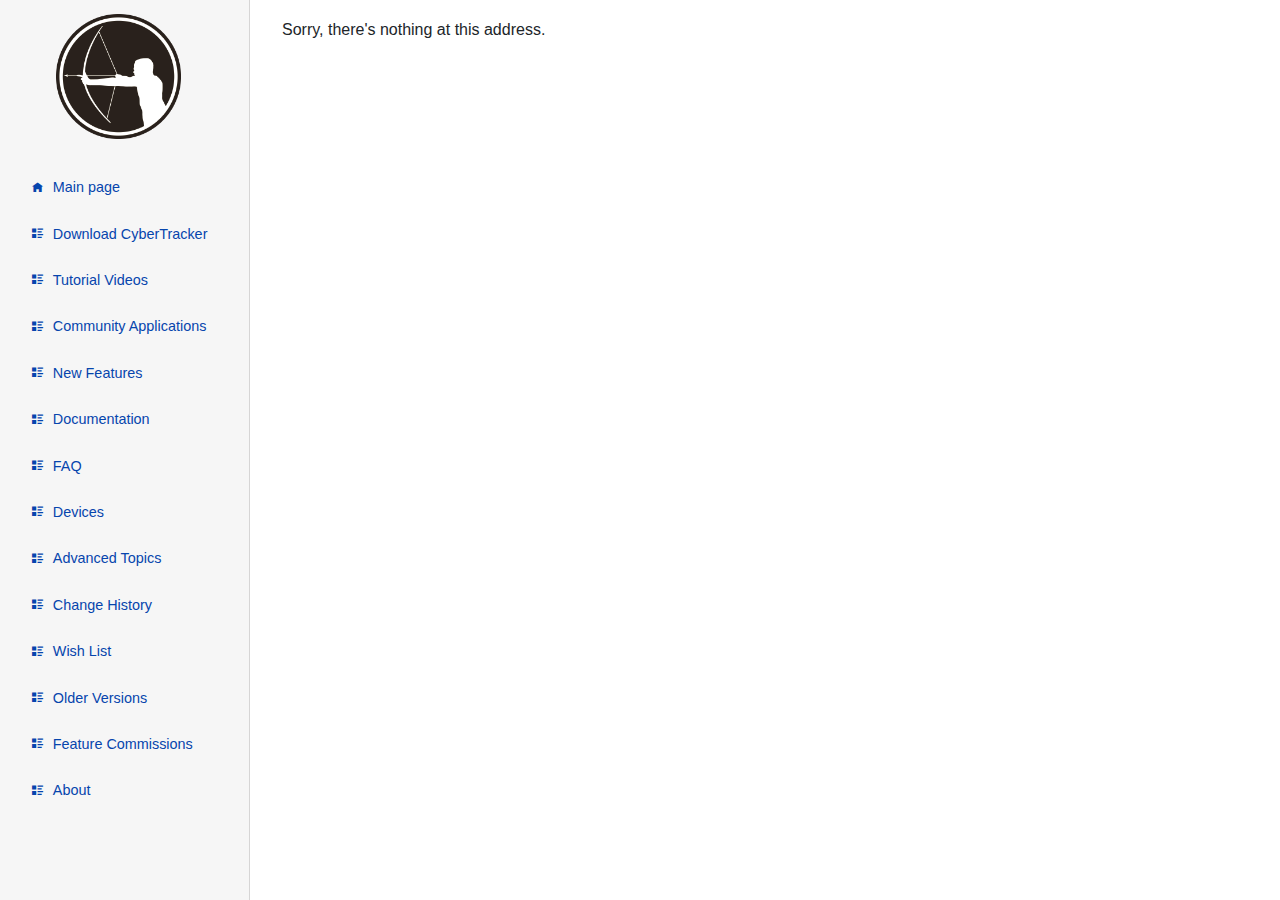
<file: wwwroot/index.html>
﻿<!DOCTYPE html>
<html>

<head>
    <meta charset="utf-8" />
    <meta name="viewport" content="width=device-width, initial-scale=1.0, maximum-scale=1.0, user-scalable=no" />
    <title>CyberTracker Wiki</title>
    <base href="/" />
    <link href="css/bootstrap/bootstrap.min.css" rel="stylesheet" />
    <link href="css/app.css" rel="stylesheet" />
    <link href="Wiki.styles.css" rel="stylesheet" />

    <script src="_framework/blazor.webassembly.js"></script>
</head>

<body>

    <div id="app">
        <div style="position:absolute; top:30vh; width:100%; text-align:center">
            <!--<img src="logo.png" width="50" />
            <div class="spinner"></div>-->
            <div id="app">
                <div class="sk-cube-grid">
                    <div class="sk-cube sk-cube1"></div>
                    <div class="sk-cube sk-cube2"></div>
                    <div class="sk-cube sk-cube3"></div>
                    <div class="sk-cube sk-cube4"></div>
                    <div class="sk-cube sk-cube5"></div>
                    <div class="sk-cube sk-cube6"></div>
                    <div class="sk-cube sk-cube7"></div>
                    <div class="sk-cube sk-cube8"></div>
                    <div class="sk-cube sk-cube9"></div>
                </div>
            </div>
        </div>
    </div>

    <div id="blazor-error-ui">
        An unhandled error has occurred.
        <a href="" class="reload">Reload</a>
        <a class="dismiss">🗙</a>
    </div>

    <!--<script src="https://ajax.googleapis.com/ajax/libs/jquery/3.5.1/jquery.min.js"></script>-->
    <script type="text/javascript" src="js/jquery.min.js"></script>
    <!--<script type="text/javascript" src="js/JavaScript.js"></script>-->

    <script type="text/javascript">
        function onBlazorReady() {
            $(".panel-content").click(function (e) {
                //e.preventDefault();
                var divid = $(this).attr('id');
                $('html,body').animate({
                    scrollTop: $("#div" + divid).offset().top - 60
                }, 'slow');
            });

            $("#faqhideunhide").click(function () {
                if ($('#divFaqQuestions').is(":visible")) {
                    $("#faqhideunhide").text('show');
                }
                else {
                    $("#faqhideunhide").text('hide');
                }
                $("#divFaqQuestions").slideToggle("slow");
            });

            $("#devicehideshow").click(function () {
                if ($('#divdevicecontent').is(":visible")) {
                    $("#devicehideshow").text('show');
                }
                else {
                    $("#devicehideshow").text('hide');
                }
                $("#divdevicecontent").slideToggle("slow");
            });

            $("#advancedtopicshideshow").click(function () {
                if ($('#divAdvancedtopics').is(":visible")) {
                    $("#advancedtopicshideshow").text('show');
                }
                else {
                    $("#advancedtopicshideshow").text('hide');
                }
                $("#divAdvancedtopics").slideToggle("slow");
            });

            $("#divtutorialvideoshideshow").click(function () {
                if ($('#divTutorialVideos').is(":visible")) {
                    $("#divtutorialvideoshideshow").text('show');
                }
                else {
                    $("#divtutorialvideoshideshow").text('hide');
                }
                $("#divTutorialVideos").slideToggle("slow");
            });

            $(".device-content").click(function (e) {
                var divid = $(this).attr('id');
                $('html,body').animate({
                    scrollTop: $("#div" + divid).offset().top - 60
                }, 'slow');
            });

            $(".advanced-topics").click(function (e) {
                var divid = $(this).attr('id');
                $('html,body').animate({
                    scrollTop: $("#div" + divid).offset().top - 60
                }, 'slow');
            });

            $(".tutorial-videos").click(function (e) {
                var divid = $(this).attr('id');
                $('html,body').animate({
                    scrollTop: $("#div" + divid).offset().top - 60
                }, 'slow');
            });
        }
    </script>

</body>

</html>
</file>
<file: wwwroot/css/app.css>
@import url('open-iconic/font/css/open-iconic-bootstrap.min.css');

html, body {
    font-family: 'Helvetica Neue', Helvetica, Arial, sans-serif;
}

a, .btn-link {
    color: #0366d6;
}

.btn-primary {
    color: #fff;
    background-color: #1b6ec2;
    border-color: #1861ac;
}

.content {
    padding-top: 1.1rem;
}

.valid.modified:not([type=checkbox]) {
    outline: 1px solid #26b050;
}

.invalid {
    outline: 1px solid red;
}

.validation-message {
    color: red;
}

#blazor-error-ui {
    background: lightyellow;
    bottom: 0;
    box-shadow: 0 -1px 2px rgba(0, 0, 0, 0.2);
    display: none;
    left: 0;
    padding: 0.6rem 1.25rem 0.7rem 1.25rem;
    position: fixed;
    width: 100%;
    z-index: 1000;
}

    #blazor-error-ui .dismiss {
        cursor: pointer;
        position: absolute;
        right: 0.75rem;
        top: 0.5rem;
    }

hr {
    margin-top: -2px;
    margin-bottom: 0.6rem;
}

.card-body {
    padding-top: 0.5rem;
}

.card .col-img {
    max-width: 122px;
}

.card {
    box-shadow: 0 10px 20px 5px rgb(0 0 0 / 7%);
    border: 0;
}

.spinner {
    border: 4px solid silver;
    border-top: 4px solid #337AB7;
    border-radius: 50%;
    width: 25px;
    height: 25px;
    animation: spin 500ms linear infinite;
    top: 40%;
    left: 49%;
    position: relative;
    margin-top: 10px
}

@keyframes spin {
    0% {
        transform: rotate(0deg)
    }

    100% {
        transform: rotate(360deg)
    }
}



/*loader css*/

.sk-cube-grid {
    width: 80px;
    height: 80px;
    margin: 100px auto;
}

    .sk-cube-grid .sk-cube {
        width: 33%;
        height: 33%;
        background-color: #494e52;
        float: left;
        -webkit-animation: sk-cubeGridScaleDelay 1.3s infinite ease-in-out;
        animation: sk-cubeGridScaleDelay 1.3s infinite ease-in-out;
    }

    .sk-cube-grid .sk-cube1 {
        -webkit-animation-delay: 0.2s;
        animation-delay: 0.2s;
    }

    .sk-cube-grid .sk-cube2 {
        -webkit-animation-delay: 0.3s;
        animation-delay: 0.3s;
    }

    .sk-cube-grid .sk-cube3 {
        -webkit-animation-delay: 0.4s;
        animation-delay: 0.4s;
    }

    .sk-cube-grid .sk-cube4 {
        -webkit-animation-delay: 0.1s;
        animation-delay: 0.1s;
    }

    .sk-cube-grid .sk-cube5 {
        -webkit-animation-delay: 0.2s;
        animation-delay: 0.2s;
    }

    .sk-cube-grid .sk-cube6 {
        -webkit-animation-delay: 0.3s;
        animation-delay: 0.3s;
    }

    .sk-cube-grid .sk-cube7 {
        -webkit-animation-delay: 0s;
        animation-delay: 0s;
    }

    .sk-cube-grid .sk-cube8 {
        -webkit-animation-delay: 0.1s;
        animation-delay: 0.1s;
    }

    .sk-cube-grid .sk-cube9 {
        -webkit-animation-delay: 0.2s;
        animation-delay: 0.2s;
    }

@-webkit-keyframes sk-cubeGridScaleDelay {
    0%, 70%, 100% {
        -webkit-transform: scale3D(1, 1, 1);
        transform: scale3D(1, 1, 1);
    }

    35% {
        -webkit-transform: scale3D(0, 0, 1);
        transform: scale3D(0, 0, 1);
    }
}

@keyframes sk-cubeGridScaleDelay {
    0%, 70%, 100% {
        -webkit-transform: scale3D(1, 1, 1);
        transform: scale3D(1, 1, 1);
    }

    35% {
        -webkit-transform: scale3D(0, 0, 1);
        transform: scale3D(0, 0, 1);
    }
}
/*loader css*/


/*pre tag*/
.custome-pre-tag {
    padding: 1em;
    border: 1px solid #ddd;
    color: black;
    background-color: #f9f9f9;
}
/*pre tag*/

ul.hide-bullets {
    /*-webkit-padding-start: 0;*/
    padding: 0;
    list-style-type: none;
}

.hidebullets {
    list-style-type: none;
}

.border-padding {
    padding: 15px 0px 0px 15px;
}
@media screen and (max-width: 600px) {
    .custom-video {
        width:100%;
    }
}
</file>
